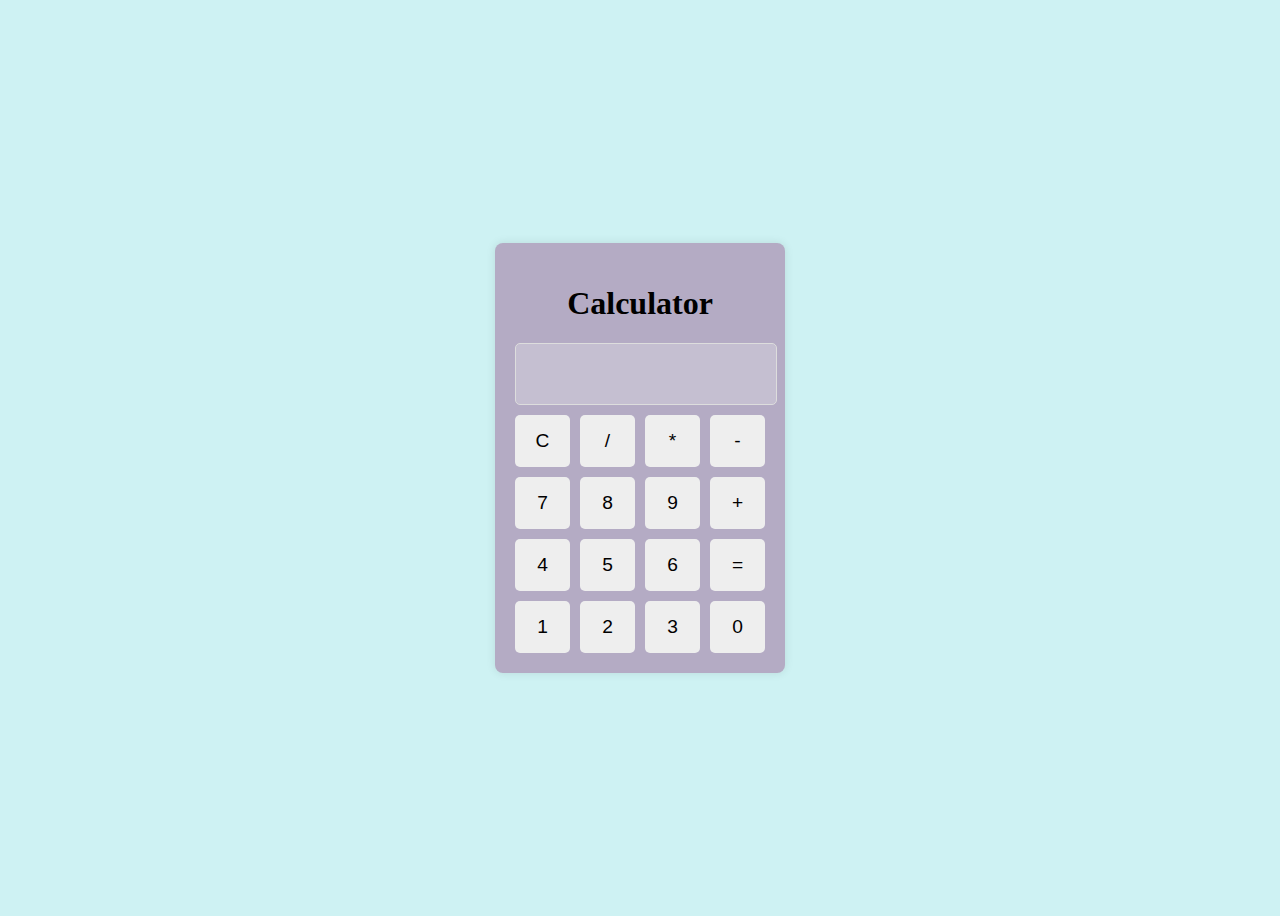
<file: Calculator Level 1 - Task 3/index.html>
<!DOCTYPE html>
<html lang="en">
<head>
    <meta charset="UTF-8">
    <meta name="viewport" content="width=device-width, initial-scale=1.0">
    <title>Basic Calculator</title>
    <style>
        body {
            display: flex;
            justify-content: center;
            align-items: center;
            height: 100vh;
            background-color: #08bfc233;
        }
        .calculator {
            width: 250px;
            padding: 20px;
            background: rgba(122, 12, 91, 0.31);
            box-shadow: 0px 0px 10px rgba(0, 0, 0, 0.1);
            border-radius: 8px;
            text-align: center;
        }
        #display {
            width: 100%;
            height: 50px;
            text-align: right;
            font-size: 1.5em;
            margin-bottom: 10px;
            padding: 5px;
            border: 1px solid #ddd;
            border-radius: 5px;
        }
        .buttons {
            display: grid;
            grid-template-columns: repeat(4, 1fr);
            gap: 10px;
        }
        button {
            padding: 15px;
            font-size: 1.2em;
            border: none;
            background: #eee;
            cursor: pointer;
            border-radius: 5px;
        }
        button:active {
            background: #ccc;
        }
    </style>
</head>
<body>
    <div class="calculator">
        <h1>Calculator</h1>
        <input type="text" id="display" disabled>
        <div class="buttons">
            <button onclick="clearDisplay()">C</button>
            <button onclick="appendValue('/')">/</button>
            <button onclick="appendValue('*')">*</button>
            <button onclick="appendValue('-')">-</button>
            <button onclick="appendValue('7')">7</button>
            <button onclick="appendValue('8')">8</button>
            <button onclick="appendValue('9')">9</button>
            <button onclick="appendValue('+')">+</button>
            <button onclick="appendValue('4')">4</button>
            <button onclick="appendValue('5')">5</button>
            <button onclick="appendValue('6')">6</button>
            <button onclick="calculateResult()">=</button>
            <button onclick="appendValue('1')">1</button>
            <button onclick="appendValue('2')">2</button>
            <button onclick="appendValue('3')">3</button>
            <button onclick="appendValue('0')">0</button>
        </div>
    </div>
    
    <script>
        function appendValue(value) {
            document.getElementById('display').value += value;
        }
        function clearDisplay() {
            document.getElementById('display').value = '';
        }
        function calculateResult() {
            try {
                document.getElementById('display').value = eval(document.getElementById('display').value);
            } catch (error) {
                document.getElementById('display').value = 'Error';
            }
        }
    </script>
</body>
</html>
</file>
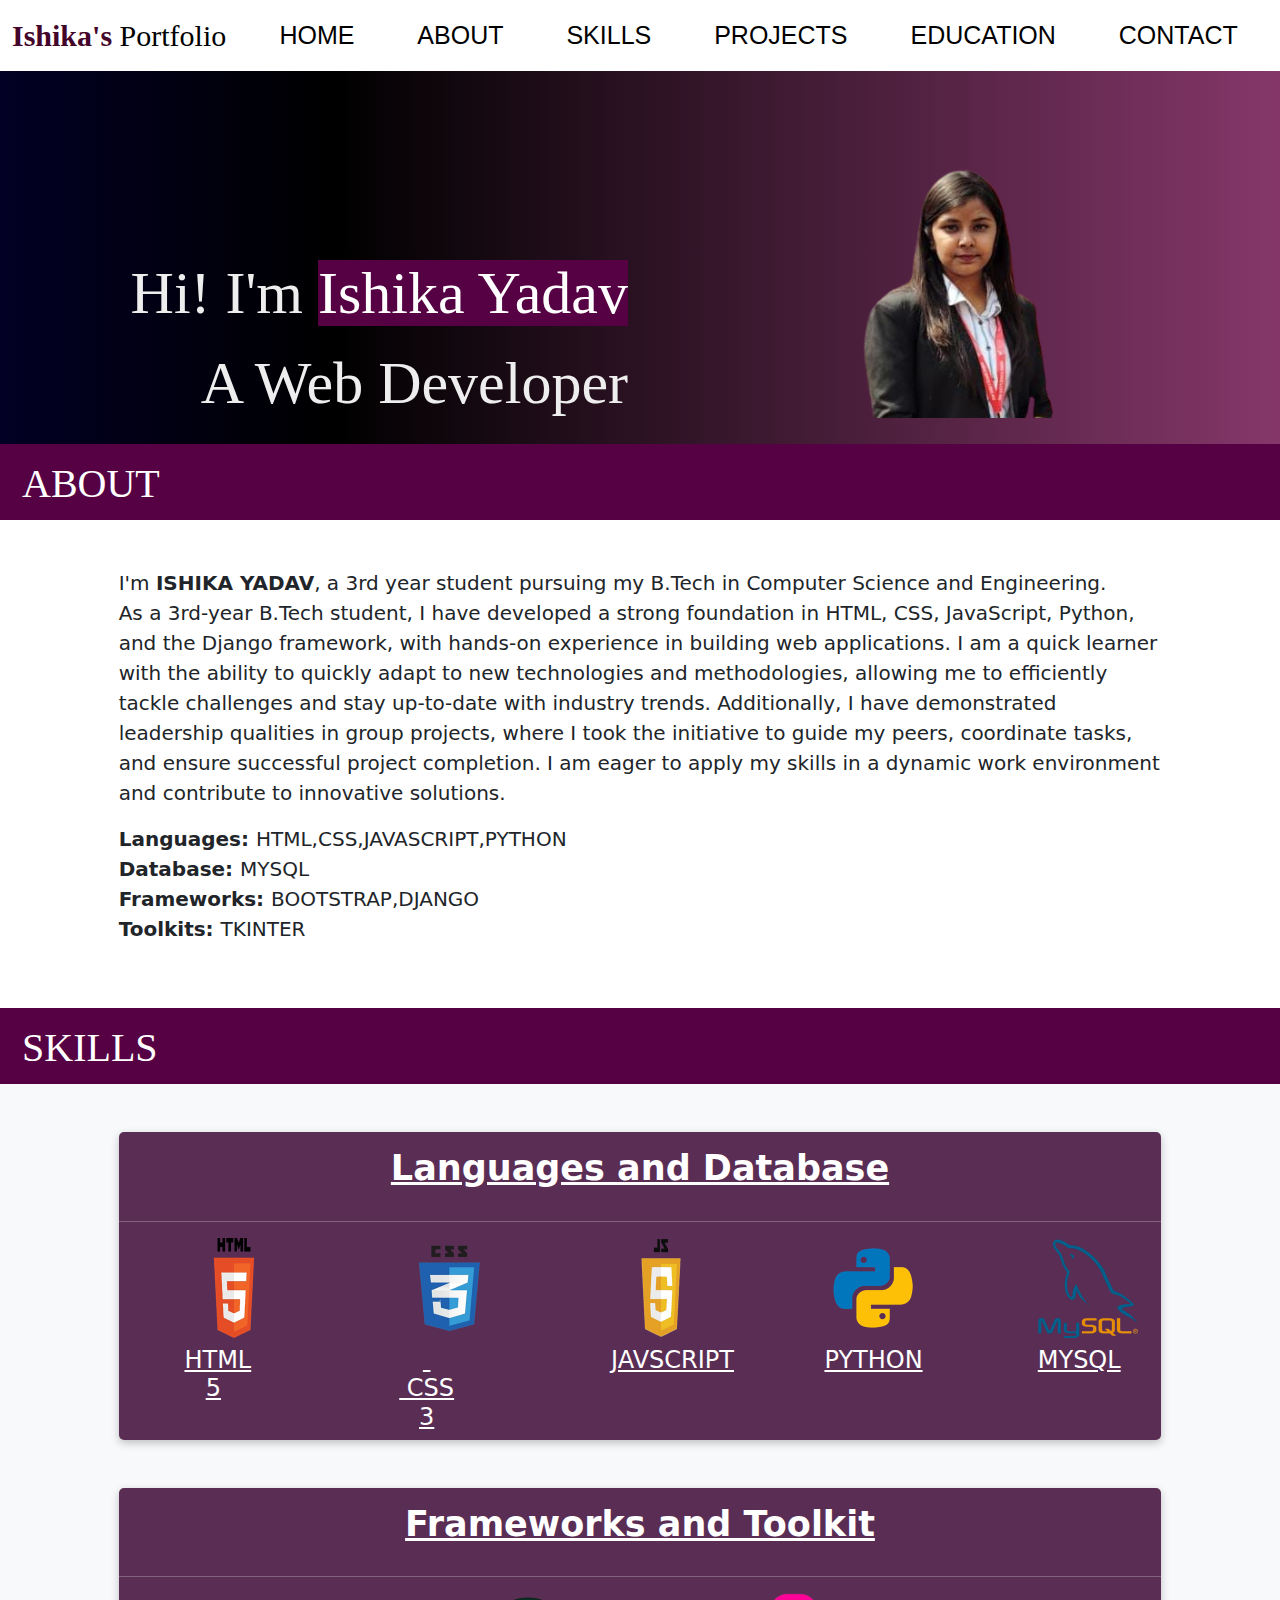
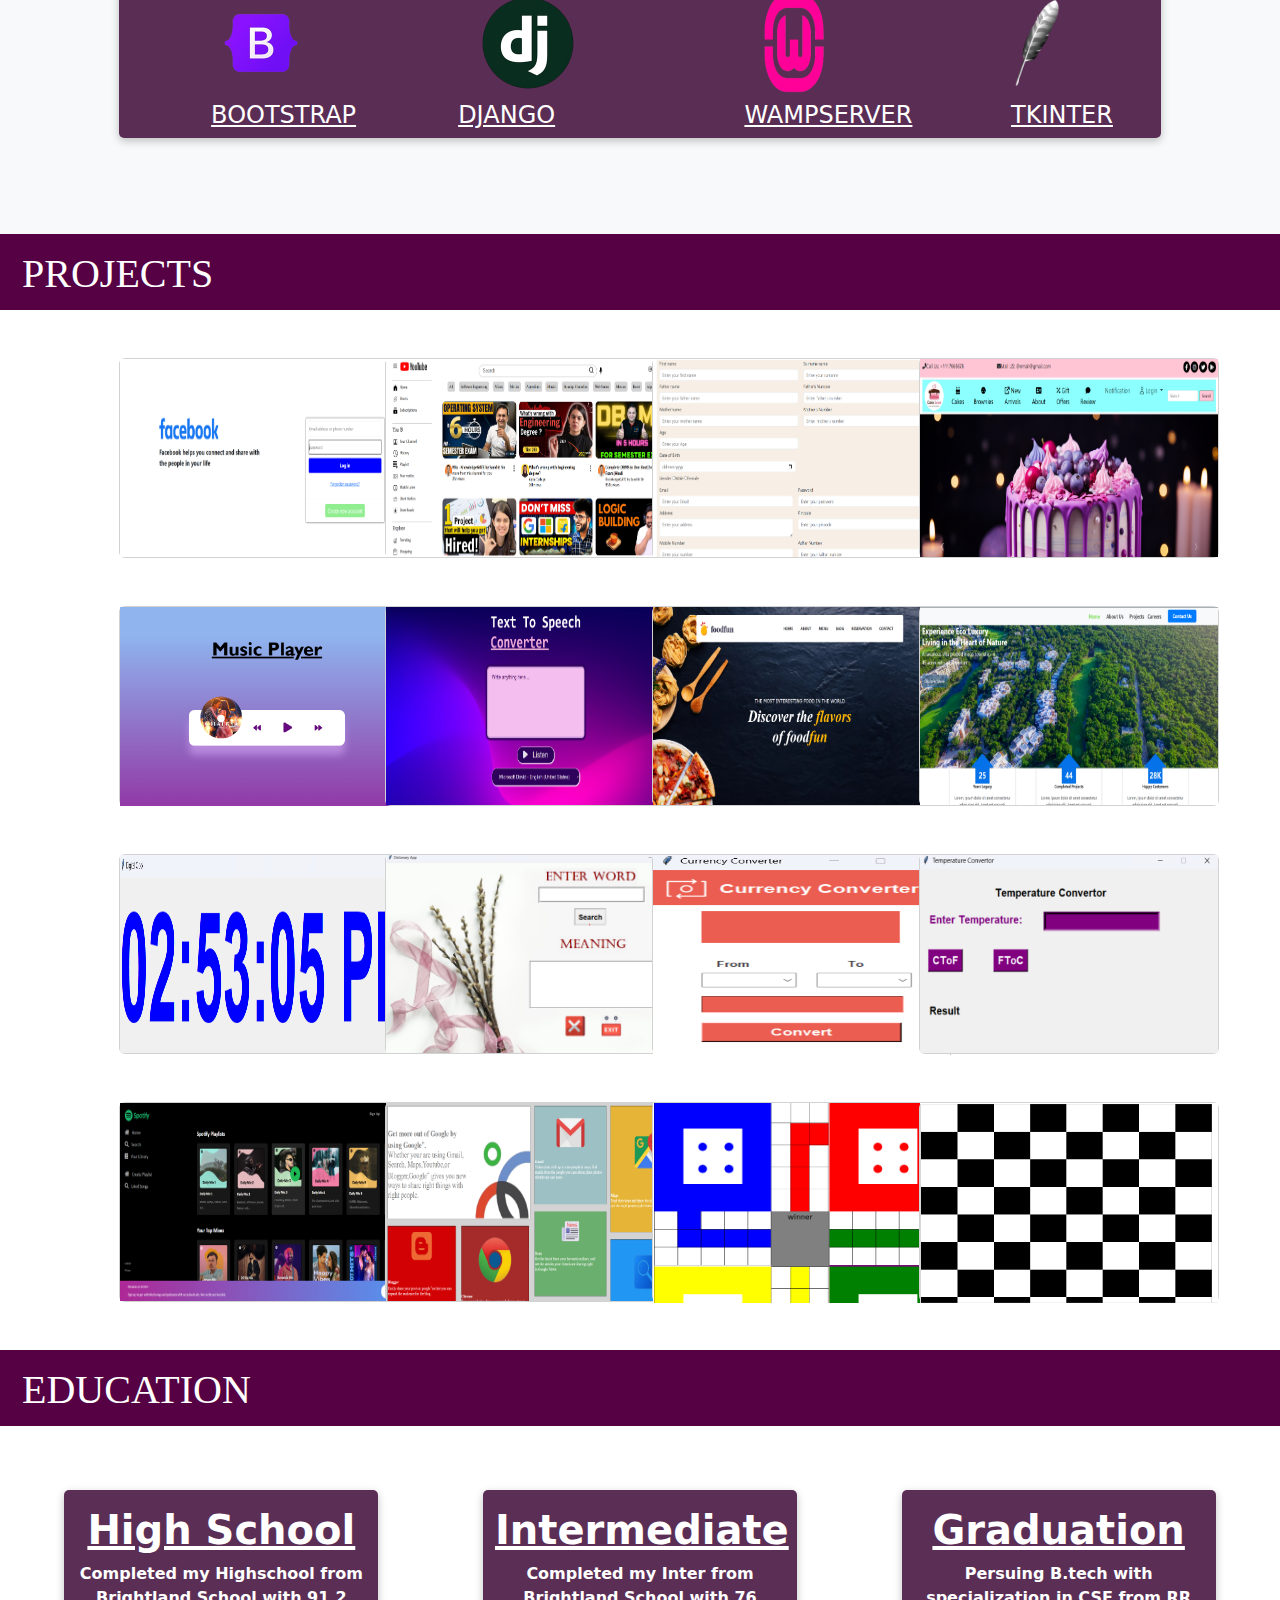
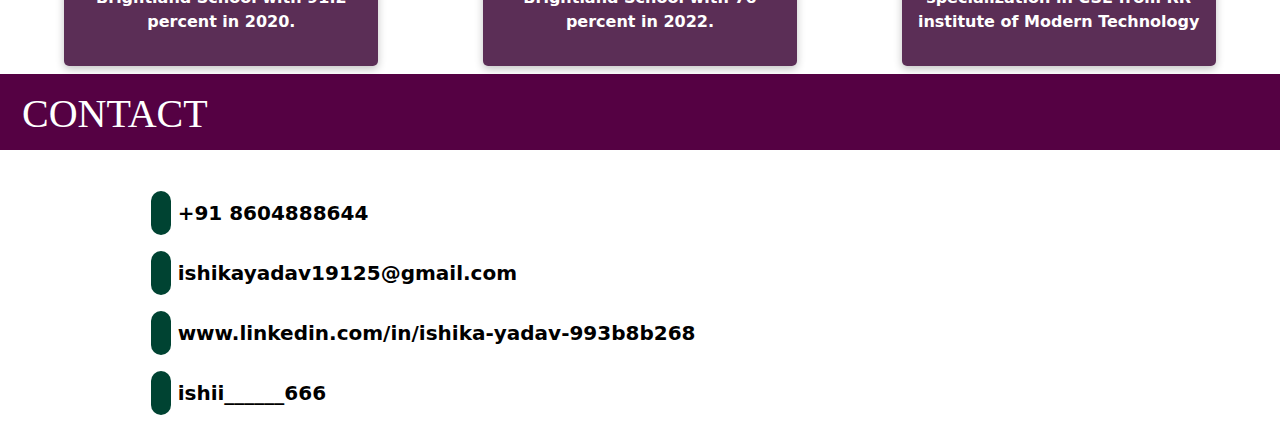
<file: Portfolio New Level 1 - Task 1/index.html>
<!DOCTYPE html>
<html lang="en">

<head>
    <meta charset="UTF-8">
    <meta name="viewport" content="width=device-width, initial-scale=1.0">
    <title>PORTFOLIO</title>
    <link rel="stylesheet" href="css/bootstrap.css">
    <link rel="stylesheet" href="https://cdnjs.cloudflare.com/ajax/libs/font-awesome/6.6.0/css/all.min.css"
        integrity="sha512-Kc323vGBEqzTmouAECnVceyQqyqdsSiqLQISBL29aUW4U/M7pSPA/gEUZQqv1cwx4OnYxTxve5UMg5GT6L4JJg=="
        crossorigin="anonymous" referrerpolicy="no-referrer" />
    <link rel="stylesheet" href="css/style.css">
    <script src="js/bootstrap.bundle.js"></script>
</head>

<body>
    <!----nav bar start-->
    <div class="container-fluid">
        <div class="row  navbg fixed-top" >
            <div class="col-md-12 logo  ">
                <nav class="navbar navbar-expand-lg d-none d-sm-block ">
                    <div class="container-fluid">
                        <a class="navbar-brand" href="#"><span style="color: #44052b; font-weight: bolder;">Ishika's </span> Portfolio</a>
                        <button class="navbar-toggler" type="button" data-bs-toggle="collapse"
                            data-bs-target="#navbarSupportedContent" aria-controls="navbarSupportedContent"
                            aria-expanded="false" aria-label="Toggle navigation">
                            <span class="navbar-toggler-icon"></span>
                        </button>
                        <div class="collapse navbar-collapse" id="navbarSupportedContent">
                            <ul class="navbar-nav mx-auto  mb-2 mb-lg-0">
                                <li class="nav-item">
                                    <a class="nav-link active" aria-current="page" href="#home"><i
                                            class="fa-solid fa-house" style="color:#44052b"></i>&nbsp;HOME</a>
                                </li>
                                <li class="nav-item">
                                    <a class="nav-link active" aria-current="page" href="#about"><i
                                            class="fa-solid fa-user" style="color:#44052b"></i>&nbsp;ABOUT</a>
                                </li>
                                <li class="nav-item">
                                    <a class="nav-link active" aria-current="page" href="#skills"><i
                                            class="fa-solid fa-chart-line" style="color:#44052b"></i>&nbsp;SKILLS</a>
                                </li>
                                <li class="nav-item">
                                    <a class="nav-link active" aria-current="page" href="#projects"><i
                                            class="fa-solid fa-bars-progress"
                                            style="color:#44052b"></i>&nbsp;PROJECTS</a>
                                </li>
                                <li class="nav-item">
                                    <a class="nav-link active" aria-current="page" href="#education"><i
                                            class="fa-solid fa-graduation-cap"
                                            style="color:#44052b"></i>&nbsp;EDUCATION</a>
                                </li>
                                <li class="nav-item">
                                    <a class="nav-link active" aria-current="page" href="#contact"><i
                                            class="fa-solid fa-envelope" style="color:#44052b"></i>&nbsp;CONTACT</a>
                                </li>
                            </ul>
                        </div>
                    </div>
                </nav>
            </div>
        </div>
        <!-----nav bar end-->



        <!---home start-->
        <div class="row outer" id="home">
            <div class="col-sm-6 mt-5">
                <div class="intro text-end">
                    <p style="font-family: Georgia Times New Roman, Times, serif; font-size: 60px; ">Hi! I'm <span
                            style="color:white; background:#550143;">Ishika Yadav</span>
                        <br />
                        A Web Developer
                    </p>
                </div>
            </div>
            <div class="col-sm-6 text-center mt-5">
                <div><img src="images/ishi.png" alt="" class="homeimg" height="300" width="300"></div>
            </div>
        </div>
        <!----home end-->

        <!----about section start-->
        <div class="row headings" id="about">
            <div class="col-sm-10 mt-3 mb-1">
                <h1>ABOUT</h1>
            </div>
        </div>
        <div class="row">
            <div class="col-sm-10 mx-auto mt-5 mb-5">
                <p style="text-align: left; font-size: 20px;">I'm <b>ISHIKA YADAV</b>, a 3rd year student pursuing my B.Tech in Computer Science and Engineering.
                    <br>
                    As a 3rd-year B.Tech student, I have developed a strong foundation in  HTML, CSS, JavaScript, Python, and the Django framework, with hands-on experience in building web applications. I am a quick learner with the ability to quickly adapt to new technologies and methodologies, allowing me to efficiently tackle challenges and stay up-to-date with industry trends. Additionally, I have demonstrated leadership qualities in group projects, where I took the initiative to guide my peers, coordinate tasks, and ensure successful project completion. I am eager to apply my skills in a dynamic work environment and contribute to innovative solutions.</p>

                <p style="font-size: 20px;"><span class="fw-bold">Languages: </span>HTML,CSS,JAVASCRIPT,PYTHON<br>
                    <span class="fw-bold">Database: </span>MYSQL<br>
                    <span class="fw-bold">Frameworks: </span>BOOTSTRAP,DJANGO<br>
                    <span class="fw-bold">Toolkits: </span>TKINTER

                </p>
                </p>
            </div>
        </div>

        <!---about section end-->


        <!---skill section started -->
        <div class="row headings" id="skills">
            <div class="col-sm-10 mt-3 mb-1">
                <h1>SKILLS</h1>
            </div>
        </div>
        <div class="row bg-body-tertiary">
            <div class="col-sm-10 mx-auto mt-5 mb-5">
                <div class="skills mb-5">
                    <p style="font-size:35px; padding:10px;"><b>Languages and Database</b></p>
                    <hr>
                    <div class="row mb-5 ">
                        <div class="col-sm-2 mx-auto">
                            <div>
                                <img src="images/html_logo-removebg-preview.png" alt="" height="100px;"
                                    class="w-30 mx-5">
                                <div>
                                    <h4 class="mx-5 mt-2">HTML 5</h4>
                                </div>
                            </div>
                        </div>
                        <div class="col-sm-2 mx-auto">
                            <div>
                                <img src="images/css3-removebg-preview.png" alt="" height="100px;" class="w-30 mx-5">
                                <div>
                                    <h4 class="mx-5 mt-2">&nbsp; &nbsp;CSS 3</h4>
                                </div>
                            </div>
                        </div>
                        <div class="col-sm-2 mx-auto">
                            <div>
                                <img src="images/js_logo-removebg-preview.png" alt="" height="100px;" class="w-30 mx-5">
                                <div>
                                    <h4 class="mx-5 mt-2 mt-2">JAVSCRIPT</h4>
                                </div>
                            </div>

                        </div>
                        <div class="col-sm-2 mx-auto">
                            <div>
                                <img src="images/python_logo-removebg-preview.png" alt="" height="100px;"
                                    class="w-30 mx-5">
                                <div>
                                    <h4 class="mx-5 mt-2">PYTHON</h4>
                                </div>
                            </div>
                        </div>
                        <div class="col-sm-2 mx-auto">
                            <div>
                                <img src="images/mysql_logo-removebg-preview.png" alt="" height="100px;"
                                    class="w-30 mx-5">
                                <div>
                                    <h4 class="mx-5 mt-2">MYSQL</h4>
                                </div>
                            </div>
                        </div>

                    </div>
                </div>


                <div class="skills mt-5 mb-5">
                    <p style="font-size:35px; padding:10px;"><b>Frameworks and Toolkit</b></p>
                    <hr>
                    <div class="row mb-5">
                        <div class="col-sm-2 mx-auto">
                            <div>
                                <img src="images/bootstrap_logo-removebg-preview.png" alt="" height="100px;"
                                    class="w-30 mx-5">
                                <div>
                                    <h4 class="mx-5 mt-2">BOOTSTRAP</h4>
                                </div>
                            </div>
                        </div>
                        <div class="col-sm-2 mx-auto">
                            <div>
                                <img src="images/django_logo-removebg-preview.png" alt="" height="100px;"
                                    class="w-30 mx-5">
                                <div>
                                    <h4 class="mx-5 mt-2 mx-auto">DJANGO</h4>
                                </div>
                            </div>
                        </div>
                        <div class="col-sm-2 mx-auto">
                            <div>
                                <img src="images/wampserver_logo-removebg-preview.png" alt="" height="100px;"
                                    class="w-30 mx-5">
                                <div>
                                    <h4 class="mx-5 mt-2 mt-2">WAMPSERVER</h4>
                                </div>
                            </div>

                        </div>
                        <div class="col-sm-2 mx-auto">
                            <div>
                                <img src="images/tkinter-removebg-preview.png" alt="" height="100px;" class="w-30 mx-5">
                                <div>
                                    <h4 class="mx-5 mt-2">TKINTER</h4>
                                </div>
                            </div>
                        </div>
                    </div>
                </div>

            </div>
        </div>

        <!--skill section ended-->

        <!--projects started-->
        <div class="row headings " id="projects">
            <div class="col-sm-10 mt-3 mb-1">
                <h1>PROJECTS</h1>
            </div>
        </div>

        <div class="row mt-5">
            <div class="col-sm-10 mx-auto">
                <div class="row">
                    <div class="col-sm-3">
                        <div class="card" style="width:300px; height:200px;">
                            <img src="images/facebook.png" class="project-img" alt="...">
                            <div class="overlay">
                                <h5 class="card-title">FACEBOOK CLONE</h5>
                                <p class="card-text">It is a clone of facebook, where you can login into your account.
                                    AND in case if you dont have account you can create your account also.
                                </p>

                            </div>
                        </div>
                    </div>
                    <div class="col-sm-3">
                        <div class="card" style="width:300px; height:200px;">
                            <img src="images/youtube.png" class="project-img" alt="...">
                            <div class="overlay">
                                <h5 class="card-title">YOUTUBE</h5>
                                <p class="card-text">Desining of youtube page by using html5 and css3
                                </p>

                            </div>
                        </div>

                    </div>
                    <div class="col-sm-3">
                        <div class="card" style="width:300px; height:200px;">
                            <img src="images/registration form.png" class="project-img" alt="...">
                            <div class="overlay">
                                <h5 class="card-title">Validation Registration Form</h5>
                                <p class="card-text">It is a registrationform where you can fill out your details .
                                    This form also indicates that field whichever is left blank.
                                    It is designed by using Html5,Css3,Javascript and by bootstrap.
                                </p>

                            </div>
                        </div>
                    </div>
                    <div class="col-sm-3">
                        <div class="card" style="width:300px; height:200px;">
                            <img src="images/pastryshop.png" class="project-img" alt="...">
                            <div class="overlay">
                                <h5 class="card-title">BAKERY SHOP WEBSITE</h5>
                                <p class="card-text">It is an ecommerce website of bakery shop, where you buy
                                    cookies,brownies,etc.
                                </p>

                            </div>
                        </div>
                    </div>
                </div>
            </div>
        </div>





        <div class="row mt-5">
            <div class="col-sm-10 mx-auto">
                <div class="row">
                    <div class="col-sm-3">
                        <div class="card" style="width:300px; height:200px;">
                            <img src="images/musix.png" class="project-img" alt="...">
                            <div class="overlay">
                                <h5 class="card-title">Music Player</h5>
                                <p class="card-text">It is a Music player where you can listen favourite songs.
                                </p>

                            </div>
                        </div>
                    </div>
                    <div class="col-sm-3">
                        <div class="card" style="width:300px; height:200px;">
                            <img src="images/texttovoice.png" class="project-img" alt="...">
                            <div class="overlay">
                                <h5 class="card-title">TEXT-TO-VOICE CONVERTER</h5>
                                <p class="card-text">It is an application which translates your written text into
                                    voicenote.
                                </p>

                            </div>
                        </div>

                    </div>
                    <div class="col-sm-3">
                        <div class="card" style="width:300px; height:200px;">
                            <img src="images/restaurant ss.png" class="project-img" alt="...">
                            <div class="overlay">
                                <h5 class="card-title">RESTAURANT WEBSITE</h5>
                                <p class="card-text">It is also an e-commerce restaurant website where you can resevere
                                    your tables and vist and enjoy your day.
                                </p>

                            </div>
                        </div>
                    </div>
                    <div class="col-sm-3">
                        <div class="card" style="width:300px; height:200px;">
                            <img src="images/website2.png" class="project-img" alt="...">
                            <div class="overlay">
                                <h5 class="card-title">WEBSITE</h5>
                                <p class="card-text">It is a website that i have made for my  project.
                                </p>

                            </div>
                        </div>
                    </div>
                </div>
            </div>
        </div>

        <div class="row mt-5">
            <div class="col-sm-10 mx-auto">
                <div class="row">
                    <div class="col-sm-3">
                        <div class="card" style="width:300px; height:200px;">
                            <img src="images/clock ss.png" class="project-img" alt="...">
                            <div class="overlay">
                                <h5 class="card-title">DIGITAL CLOCK</h5>
                                <p class="card-text">Digital clock using Tkinter
                                </p>

                            </div>
                        </div>
                    </div>
                    <div class="col-sm-3">
                        <div class="card" style="width:300px; height:200px;">
                            <img src="images/dictapp ss.png" class="project-img" alt="...">
                            <div class="overlay">
                                <h5 class="card-title">GOOGLE DICTIONARY APP</h5>
                                <p class="card-text">Google Dictionary App using Tkinter where you can search meanings
                                    of words.

                            </div>
                        </div>

                    </div>
                    <div class="col-sm-3">
                        <div class="card" style="width:300px; height:200px;">
                            <img src="images/currencyconv ss.png" class="project-img" alt="...">
                            <div class="overlay">
                                <h5 class="card-title">CURRENCY CONVERTER APP</h5>
                                <p class="card-text">Currency Converter App made bu using tkinter.
                                </p>

                            </div>
                        </div>
                    </div>
                    <div class="col-sm-3">
                        <div class="card" style="width:300px; height:200px;">
                            <img src="images/tempconv ss.png" class="project-img" alt="...">
                            <div class="overlay">
                                <h5 class="card-title">TEMPERATURE CONVERTER APP</h5>
                                <p class="card-text">It is a website of a college.
                                </p>

                            </div>
                        </div>
                    </div>
                </div>
            </div>
        </div>



        <div class="row mt-5 mb-5">
            <div class="col-sm-10 mx-auto">
                <div class="row">
                    <div class="col-sm-3">
                        <div class="card" style="width:300px; height:200px;">
                            <img src="images/spotify.png" class="project-img" alt="...">
                            <div class="overlay">
                                <h5 class="card-title">SPOTIFY </h5>
                                <p class="card-text">Desigining of spotify page.
                                </p>

                            </div>
                        </div>
                    </div>
                    <div class="col-sm-3">
                        <div class="card" style="width:300px; height:200px;">
                            <img src="images/gallery ss.png" class="project-img" alt="...">
                            <div class="overlay">
                                <h5 class="card-title">GOOGLE GALLERY TEMPLATE</h5>
                                <p class="card-text">Desinging of google gallery template.
                            </div>
                        </div>

                    </div>
                    <div class="col-sm-3">
                        <div class="card" style="width:300px; height:200px;">
                            <img src="images/ludo.png" class="project-img" alt="...">
                            <div class="overlay">
                                <h5 class="card-title">LUDO GAME</h5>
                                <p class="card-text">Desinging of ludo game.
                                </p>

                            </div>
                        </div>
                    </div>
                    <div class="col-sm-3">
                        <div class="card" style="width:300px; height:200px;">
                            <img src="images/chess.png" class="project-img" alt="...">
                            <div class="overlay">
                                <h5 class="card-title">CHESS BOARD</h5>
                                <p class="card-text">Designing of Chessboard.
                                </p>

                            </div>
                        </div>
                    </div>
                </div>
            </div>
        </div>

        <!--projects ended-->

        <!----education started-->

        <div class="row headings " id="education">
            <div class="col-sm-10 mt-3 mb-1">
                <h1>EDUCATION</h1>
            </div>
        </div>


        <div class="row mt-5 educationcontent mx-auto">
            <div class="col-sm-3 text-center py-3  mx-auto mt-3 mb-2 highschool ">
                <h1 style="color:white; font-weight: bolder; text-decoration: underline;"> High School</h1>
                <p id="highschoolcontent" class="fw-semibold">Completed my Highschool from Brightland School
                    with 91.2 percent in 2020.
                </p>
            </div>
            <div class="col-sm-3 text-center mx-auto py-3 mt-3 mb-2 interschool">
                <h1 style="color:white; font-weight: bolder; text-decoration: underline;">Intermediate</h1>
                <p id="interchoolcontent" class="fw-semibold">Completed my Inter from Brightland School
                    with 76 percent in 2022.
                </p>
            </div>
            <div class="col-sm-3 text-center mx-auto py-3 mt-3 mb-2 graduation">
                <h1 style="color:white; font-weight: bolder; text-decoration: underline;">Graduation</h1>
                <p id="graduationcontent" class="fw-semibold">Persuing B.tech with specialization in CSE from RR institute of Modern Technology

                </p>
            </div>
        </div>

        <!--education ended-->

       <!--contacts started-->
       <div class="row headings " id="contact">
        <div class="col-sm-10 mt-3 mb-1">
            <h1>CONTACT</h1>
        </div>
    </div>
       <div class="row mt-5">
        <div class="col-sm-10 mx-auto">
            <ul class="contact-details fw-semibold">
                <li><i class="fa-solid fa-phone icons"></i>&nbsp;<a href="tel:+91 9125622260">+91 8604888644</a></li><br>
                <li><i class="fa-solid fa-envelope icons"></i>&nbsp;<a href="mailto:ishikayadav19125@gmail.com">ishikayadav19125@gmail.com</a></li><br>
                <li><i class="fa-brands fa-linkedin icons"></i>&nbsp;<a href="https://www.linkedin.com/in/ishika-yadav-993b8b268?utm_source=share&utm_campaign=share_via&utm_content=profile&utm_medium=android_app">www.linkedin.com/in/ishika-yadav-993b8b268</a></li><br>
                <li><i class="fa-brands fa-instagram icons"></i>&nbsp;<a href="https://www.instagram.com/ishii______666/profilecard/?igsh=MTFiY21yanVmbWlpbw==">ishii______666</a></li>
                

            </ul>
        </div>
       </div>
       <!--contacts ended-->


    </div>
</body>

</html>
</file>
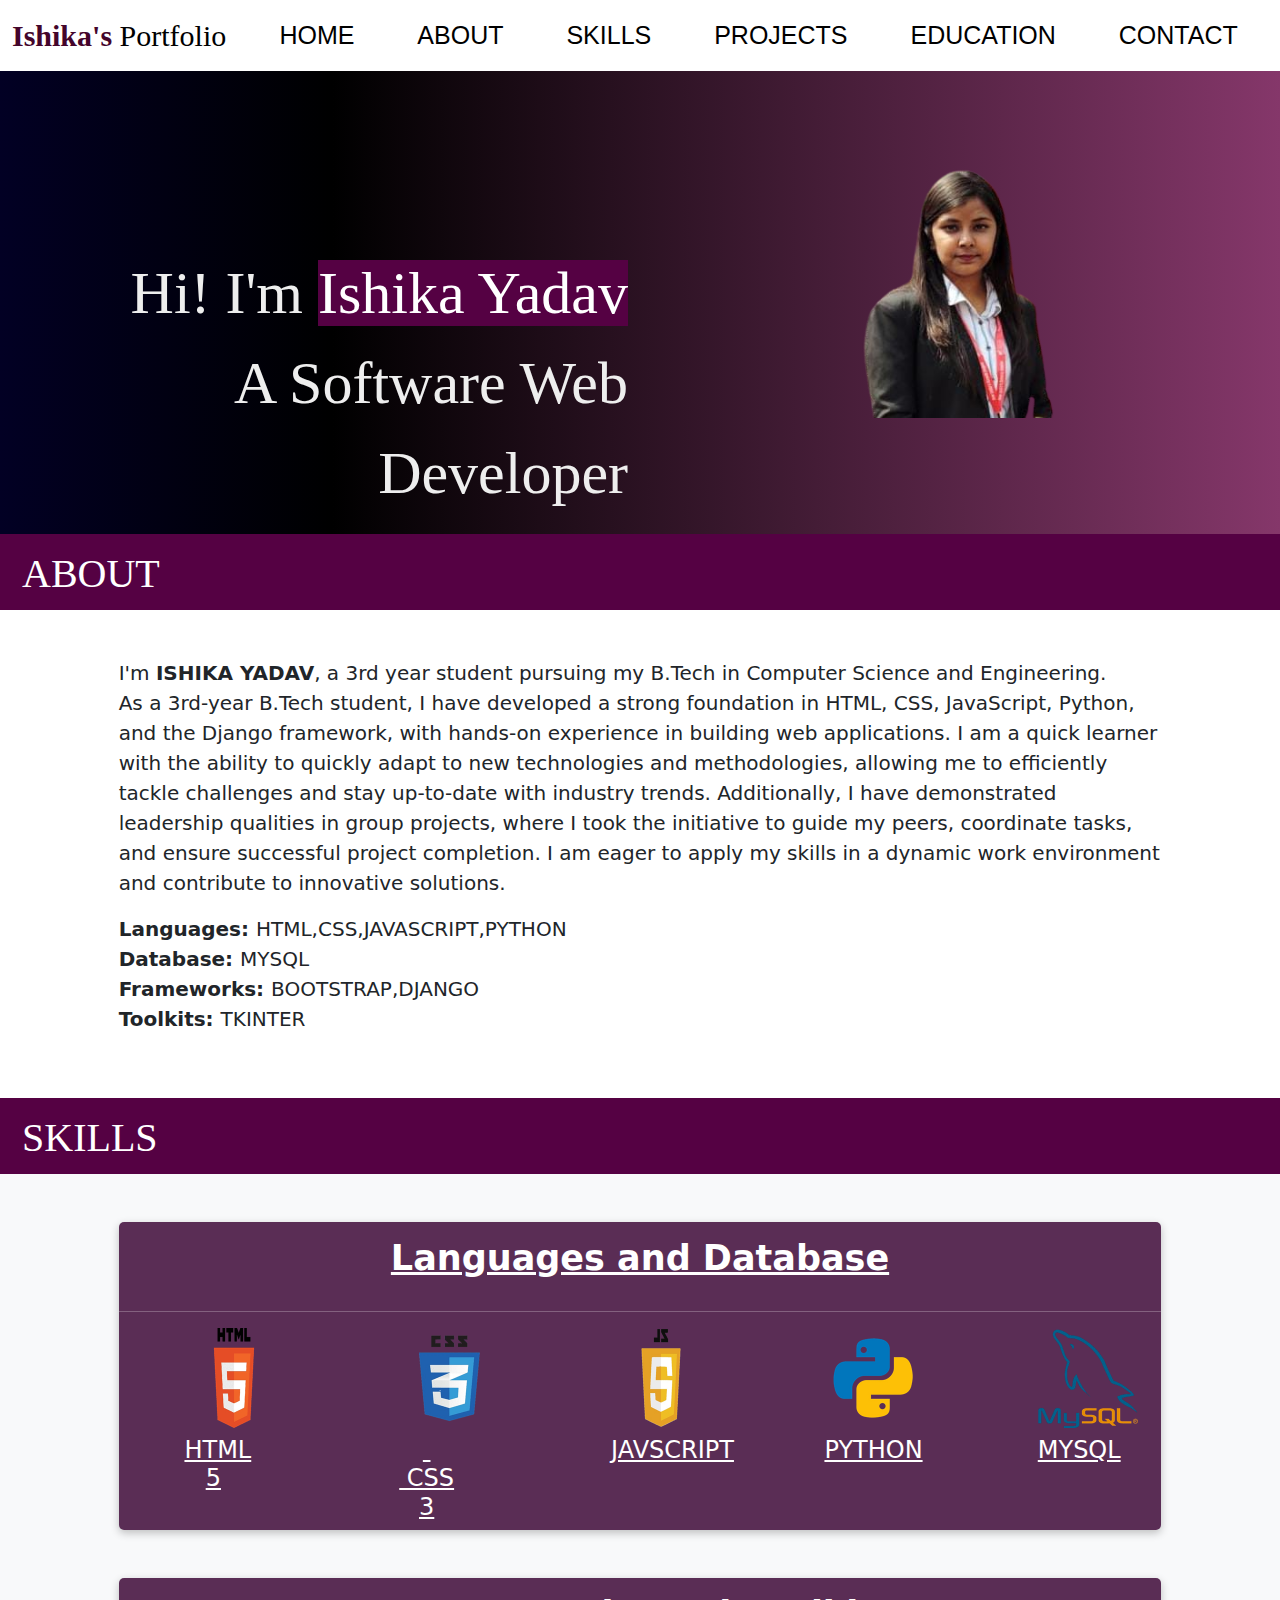
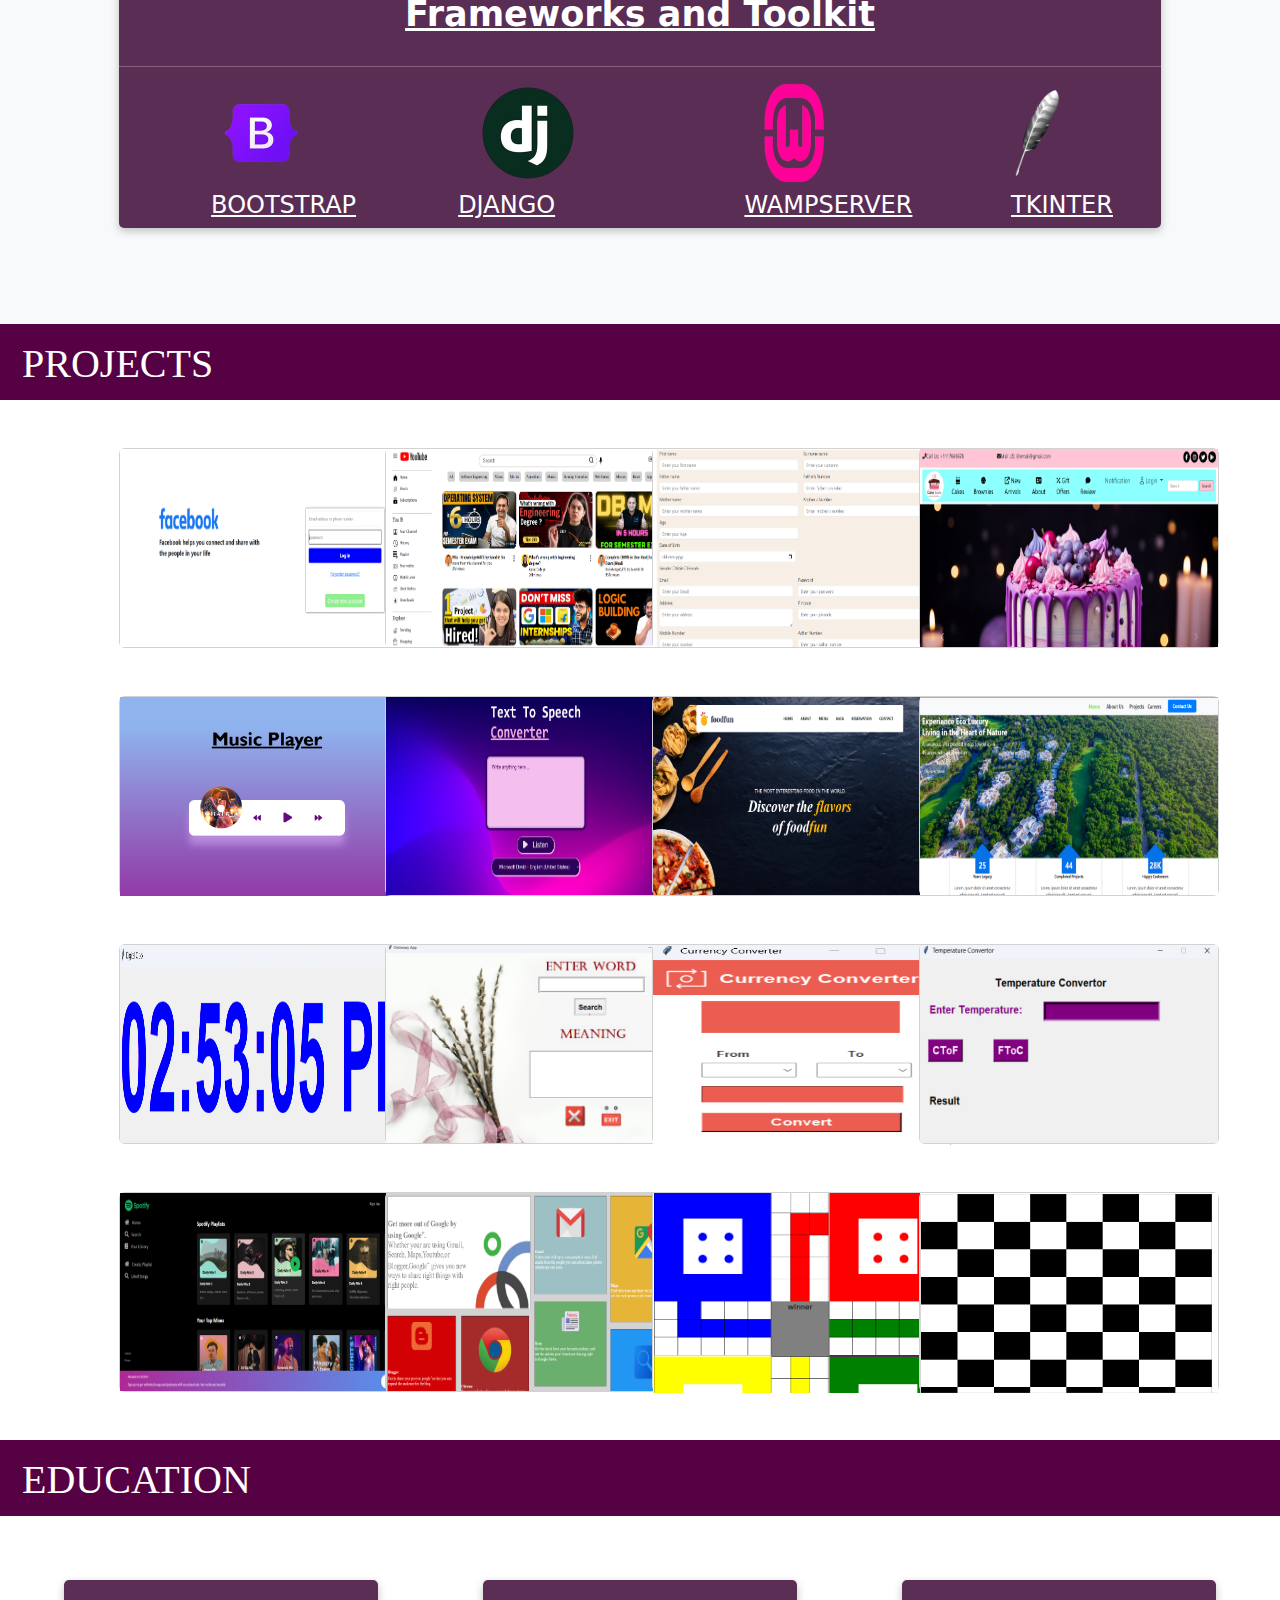
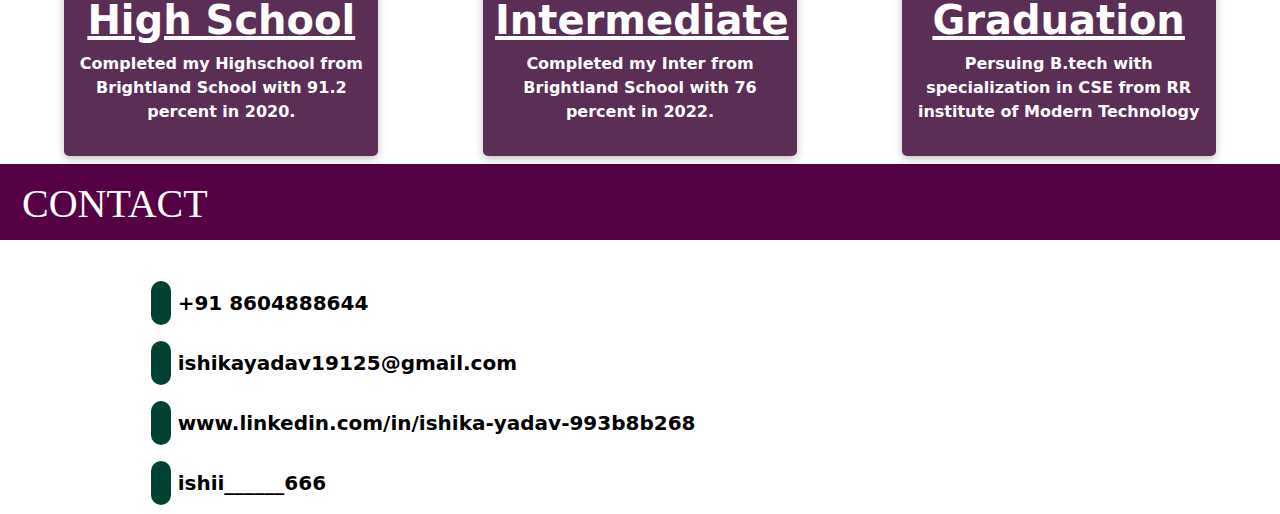
<file: portfolio new/index.html>
<!DOCTYPE html>
<html lang="en">

<head>
    <meta charset="UTF-8">
    <meta name="viewport" content="width=device-width, initial-scale=1.0">
    <title>PORTFOLIO</title>
    <link rel="stylesheet" href="css/bootstrap.css">
    <link rel="stylesheet" href="https://cdnjs.cloudflare.com/ajax/libs/font-awesome/6.6.0/css/all.min.css"
        integrity="sha512-Kc323vGBEqzTmouAECnVceyQqyqdsSiqLQISBL29aUW4U/M7pSPA/gEUZQqv1cwx4OnYxTxve5UMg5GT6L4JJg=="
        crossorigin="anonymous" referrerpolicy="no-referrer" />
    <link rel="stylesheet" href="css/style.css">
    <script src="js/bootstrap.bundle.js"></script>
</head>

<body>
    <!----nav bar start-->
    <div class="container-fluid">
        <div class="row  navbg fixed-top" >
            <div class="col-md-12 logo  ">
                <nav class="navbar navbar-expand-lg d-none d-sm-block ">
                    <div class="container-fluid">
                        <a class="navbar-brand" href="#"><span style="color: #44052b; font-weight: bolder;">Ishika's </span> Portfolio</a>
                        <button class="navbar-toggler" type="button" data-bs-toggle="collapse"
                            data-bs-target="#navbarSupportedContent" aria-controls="navbarSupportedContent"
                            aria-expanded="false" aria-label="Toggle navigation">
                            <span class="navbar-toggler-icon"></span>
                        </button>
                        <div class="collapse navbar-collapse" id="navbarSupportedContent">
                            <ul class="navbar-nav mx-auto  mb-2 mb-lg-0">
                                <li class="nav-item">
                                    <a class="nav-link active" aria-current="page" href="#home"><i
                                            class="fa-solid fa-house" style="color:#44052b"></i>&nbsp;HOME</a>
                                </li>
                                <li class="nav-item">
                                    <a class="nav-link active" aria-current="page" href="#about"><i
                                            class="fa-solid fa-user" style="color:#44052b"></i>&nbsp;ABOUT</a>
                                </li>
                                <li class="nav-item">
                                    <a class="nav-link active" aria-current="page" href="#skills"><i
                                            class="fa-solid fa-chart-line" style="color:#44052b"></i>&nbsp;SKILLS</a>
                                </li>
                                <li class="nav-item">
                                    <a class="nav-link active" aria-current="page" href="#projects"><i
                                            class="fa-solid fa-bars-progress"
                                            style="color:#44052b"></i>&nbsp;PROJECTS</a>
                                </li>
                                <li class="nav-item">
                                    <a class="nav-link active" aria-current="page" href="#education"><i
                                            class="fa-solid fa-graduation-cap"
                                            style="color:#44052b"></i>&nbsp;EDUCATION</a>
                                </li>
                                <li class="nav-item">
                                    <a class="nav-link active" aria-current="page" href="#contact"><i
                                            class="fa-solid fa-envelope" style="color:#44052b"></i>&nbsp;CONTACT</a>
                                </li>
                            </ul>
                        </div>
                    </div>
                </nav>
            </div>
        </div>
        <!-----nav bar end-->



        <!---home start-->
        <div class="row outer" id="home">
            <div class="col-sm-6 mt-5">
                <div class="intro text-end">
                    <p style="font-family: Georgia Times New Roman, Times, serif; font-size: 60px; ">Hi! I'm <span
                            style="color:white; background:#550143;">Ishika Yadav</span>
                        <br />
                        A Software Web Developer
                    </p>
                </div>
            </div>
            <div class="col-sm-6 text-center mt-5">
                <div><img src="images/ishi.png" alt="" class="homeimg" height="300" width="300"></div>
            </div>
        </div>
        <!----home end-->

        <!----about section start-->
        <div class="row headings" id="about">
            <div class="col-sm-10 mt-3 mb-1">
                <h1>ABOUT</h1>
            </div>
        </div>
        <div class="row">
            <div class="col-sm-10 mx-auto mt-5 mb-5">
                <p style="text-align: left; font-size: 20px;">I'm <b>ISHIKA YADAV</b>, a 3rd year student pursuing my B.Tech in Computer Science and Engineering.
                    <br>
                    As a 3rd-year B.Tech student, I have developed a strong foundation in  HTML, CSS, JavaScript, Python, and the Django framework, with hands-on experience in building web applications. I am a quick learner with the ability to quickly adapt to new technologies and methodologies, allowing me to efficiently tackle challenges and stay up-to-date with industry trends. Additionally, I have demonstrated leadership qualities in group projects, where I took the initiative to guide my peers, coordinate tasks, and ensure successful project completion. I am eager to apply my skills in a dynamic work environment and contribute to innovative solutions.</p>

                <p style="font-size: 20px;"><span class="fw-bold">Languages: </span>HTML,CSS,JAVASCRIPT,PYTHON<br>
                    <span class="fw-bold">Database: </span>MYSQL<br>
                    <span class="fw-bold">Frameworks: </span>BOOTSTRAP,DJANGO<br>
                    <span class="fw-bold">Toolkits: </span>TKINTER

                </p>
                </p>
            </div>
        </div>

        <!---about section end-->


        <!---skill section started -->
        <div class="row headings" id="skills">
            <div class="col-sm-10 mt-3 mb-1">
                <h1>SKILLS</h1>
            </div>
        </div>
        <div class="row bg-body-tertiary">
            <div class="col-sm-10 mx-auto mt-5 mb-5">
                <div class="skills mb-5">
                    <p style="font-size:35px; padding:10px;"><b>Languages and Database</b></p>
                    <hr>
                    <div class="row mb-5 ">
                        <div class="col-sm-2 mx-auto">
                            <div>
                                <img src="images/html_logo-removebg-preview.png" alt="" height="100px;"
                                    class="w-30 mx-5">
                                <div>
                                    <h4 class="mx-5 mt-2">HTML 5</h4>
                                </div>
                            </div>
                        </div>
                        <div class="col-sm-2 mx-auto">
                            <div>
                                <img src="images/css3-removebg-preview.png" alt="" height="100px;" class="w-30 mx-5">
                                <div>
                                    <h4 class="mx-5 mt-2">&nbsp; &nbsp;CSS 3</h4>
                                </div>
                            </div>
                        </div>
                        <div class="col-sm-2 mx-auto">
                            <div>
                                <img src="images/js_logo-removebg-preview.png" alt="" height="100px;" class="w-30 mx-5">
                                <div>
                                    <h4 class="mx-5 mt-2 mt-2">JAVSCRIPT</h4>
                                </div>
                            </div>

                        </div>
                        <div class="col-sm-2 mx-auto">
                            <div>
                                <img src="images/python_logo-removebg-preview.png" alt="" height="100px;"
                                    class="w-30 mx-5">
                                <div>
                                    <h4 class="mx-5 mt-2">PYTHON</h4>
                                </div>
                            </div>
                        </div>
                        <div class="col-sm-2 mx-auto">
                            <div>
                                <img src="images/mysql_logo-removebg-preview.png" alt="" height="100px;"
                                    class="w-30 mx-5">
                                <div>
                                    <h4 class="mx-5 mt-2">MYSQL</h4>
                                </div>
                            </div>
                        </div>

                    </div>
                </div>


                <div class="skills mt-5 mb-5">
                    <p style="font-size:35px; padding:10px;"><b>Frameworks and Toolkit</b></p>
                    <hr>
                    <div class="row mb-5">
                        <div class="col-sm-2 mx-auto">
                            <div>
                                <img src="images/bootstrap_logo-removebg-preview.png" alt="" height="100px;"
                                    class="w-30 mx-5">
                                <div>
                                    <h4 class="mx-5 mt-2">BOOTSTRAP</h4>
                                </div>
                            </div>
                        </div>
                        <div class="col-sm-2 mx-auto">
                            <div>
                                <img src="images/django_logo-removebg-preview.png" alt="" height="100px;"
                                    class="w-30 mx-5">
                                <div>
                                    <h4 class="mx-5 mt-2 mx-auto">DJANGO</h4>
                                </div>
                            </div>
                        </div>
                        <div class="col-sm-2 mx-auto">
                            <div>
                                <img src="images/wampserver_logo-removebg-preview.png" alt="" height="100px;"
                                    class="w-30 mx-5">
                                <div>
                                    <h4 class="mx-5 mt-2 mt-2">WAMPSERVER</h4>
                                </div>
                            </div>

                        </div>
                        <div class="col-sm-2 mx-auto">
                            <div>
                                <img src="images/tkinter-removebg-preview.png" alt="" height="100px;" class="w-30 mx-5">
                                <div>
                                    <h4 class="mx-5 mt-2">TKINTER</h4>
                                </div>
                            </div>
                        </div>
                    </div>
                </div>

            </div>
        </div>

        <!--skill section ended-->

        <!--projects started-->
        <div class="row headings " id="projects">
            <div class="col-sm-10 mt-3 mb-1">
                <h1>PROJECTS</h1>
            </div>
        </div>

        <div class="row mt-5">
            <div class="col-sm-10 mx-auto">
                <div class="row">
                    <div class="col-sm-3">
                        <div class="card" style="width:300px; height:200px;">
                            <img src="images/facebook.png" class="project-img" alt="...">
                            <div class="overlay">
                                <h5 class="card-title">FACEBOOK CLONE</h5>
                                <p class="card-text">It is a clone of facebook, where you can login into your account.
                                    AND in case if you dont have account you can create your account also.
                                </p>

                            </div>
                        </div>
                    </div>
                    <div class="col-sm-3">
                        <div class="card" style="width:300px; height:200px;">
                            <img src="images/youtube.png" class="project-img" alt="...">
                            <div class="overlay">
                                <h5 class="card-title">YOUTUBE</h5>
                                <p class="card-text">Desining of youtube page by using html5 and css3
                                </p>

                            </div>
                        </div>

                    </div>
                    <div class="col-sm-3">
                        <div class="card" style="width:300px; height:200px;">
                            <img src="images/registration form.png" class="project-img" alt="...">
                            <div class="overlay">
                                <h5 class="card-title">Validation Registration Form</h5>
                                <p class="card-text">It is a registrationform where you can fill out your details .
                                    This form also indicates that field whichever is left blank.
                                    It is designed by using Html5,Css3,Javascript and by bootstrap.
                                </p>

                            </div>
                        </div>
                    </div>
                    <div class="col-sm-3">
                        <div class="card" style="width:300px; height:200px;">
                            <img src="images/pastryshop.png" class="project-img" alt="...">
                            <div class="overlay">
                                <h5 class="card-title">BAKERY SHOP WEBSITE</h5>
                                <p class="card-text">It is an ecommerce website of bakery shop, where you buy
                                    cookies,brownies,etc.
                                </p>

                            </div>
                        </div>
                    </div>
                </div>
            </div>
        </div>





        <div class="row mt-5">
            <div class="col-sm-10 mx-auto">
                <div class="row">
                    <div class="col-sm-3">
                        <div class="card" style="width:300px; height:200px;">
                            <img src="images/musix.png" class="project-img" alt="...">
                            <div class="overlay">
                                <h5 class="card-title">Music Player</h5>
                                <p class="card-text">It is a Music player where you can listen favourite songs.
                                </p>

                            </div>
                        </div>
                    </div>
                    <div class="col-sm-3">
                        <div class="card" style="width:300px; height:200px;">
                            <img src="images/texttovoice.png" class="project-img" alt="...">
                            <div class="overlay">
                                <h5 class="card-title">TEXT-TO-VOICE CONVERTER</h5>
                                <p class="card-text">It is an application which translates your written text into
                                    voicenote.
                                </p>

                            </div>
                        </div>

                    </div>
                    <div class="col-sm-3">
                        <div class="card" style="width:300px; height:200px;">
                            <img src="images/restaurant ss.png" class="project-img" alt="...">
                            <div class="overlay">
                                <h5 class="card-title">RESTAURANT WEBSITE</h5>
                                <p class="card-text">It is also an e-commerce restaurant website where you can resevere
                                    your tables and vist and enjoy your day.
                                </p>

                            </div>
                        </div>
                    </div>
                    <div class="col-sm-3">
                        <div class="card" style="width:300px; height:200px;">
                            <img src="images/website2.png" class="project-img" alt="...">
                            <div class="overlay">
                                <h5 class="card-title">WEBSITE</h5>
                                <p class="card-text">It is a website that i have made for my  project.
                                </p>

                            </div>
                        </div>
                    </div>
                </div>
            </div>
        </div>

        <div class="row mt-5">
            <div class="col-sm-10 mx-auto">
                <div class="row">
                    <div class="col-sm-3">
                        <div class="card" style="width:300px; height:200px;">
                            <img src="images/clock ss.png" class="project-img" alt="...">
                            <div class="overlay">
                                <h5 class="card-title">DIGITAL CLOCK</h5>
                                <p class="card-text">Digital clock using Tkinter
                                </p>

                            </div>
                        </div>
                    </div>
                    <div class="col-sm-3">
                        <div class="card" style="width:300px; height:200px;">
                            <img src="images/dictapp ss.png" class="project-img" alt="...">
                            <div class="overlay">
                                <h5 class="card-title">GOOGLE DICTIONARY APP</h5>
                                <p class="card-text">Google Dictionary App using Tkinter where you can search meanings
                                    of words.

                            </div>
                        </div>

                    </div>
                    <div class="col-sm-3">
                        <div class="card" style="width:300px; height:200px;">
                            <img src="images/currencyconv ss.png" class="project-img" alt="...">
                            <div class="overlay">
                                <h5 class="card-title">CURRENCY CONVERTER APP</h5>
                                <p class="card-text">Currency Converter App made bu using tkinter.
                                </p>

                            </div>
                        </div>
                    </div>
                    <div class="col-sm-3">
                        <div class="card" style="width:300px; height:200px;">
                            <img src="images/tempconv ss.png" class="project-img" alt="...">
                            <div class="overlay">
                                <h5 class="card-title">TEMPERATURE CONVERTER APP</h5>
                                <p class="card-text">It is a website of a college.
                                </p>

                            </div>
                        </div>
                    </div>
                </div>
            </div>
        </div>



        <div class="row mt-5 mb-5">
            <div class="col-sm-10 mx-auto">
                <div class="row">
                    <div class="col-sm-3">
                        <div class="card" style="width:300px; height:200px;">
                            <img src="images/spotify.png" class="project-img" alt="...">
                            <div class="overlay">
                                <h5 class="card-title">SPOTIFY </h5>
                                <p class="card-text">Desigining of spotify page.
                                </p>

                            </div>
                        </div>
                    </div>
                    <div class="col-sm-3">
                        <div class="card" style="width:300px; height:200px;">
                            <img src="images/gallery ss.png" class="project-img" alt="...">
                            <div class="overlay">
                                <h5 class="card-title">GOOGLE GALLERY TEMPLATE</h5>
                                <p class="card-text">Desinging of google gallery template.
                            </div>
                        </div>

                    </div>
                    <div class="col-sm-3">
                        <div class="card" style="width:300px; height:200px;">
                            <img src="images/ludo.png" class="project-img" alt="...">
                            <div class="overlay">
                                <h5 class="card-title">LUDO GAME</h5>
                                <p class="card-text">Desinging of ludo game.
                                </p>

                            </div>
                        </div>
                    </div>
                    <div class="col-sm-3">
                        <div class="card" style="width:300px; height:200px;">
                            <img src="images/chess.png" class="project-img" alt="...">
                            <div class="overlay">
                                <h5 class="card-title">CHESS BOARD</h5>
                                <p class="card-text">Designing of Chessboard.
                                </p>

                            </div>
                        </div>
                    </div>
                </div>
            </div>
        </div>

        <!--projects ended-->

        <!----education started-->

        <div class="row headings " id="education">
            <div class="col-sm-10 mt-3 mb-1">
                <h1>EDUCATION</h1>
            </div>
        </div>


        <div class="row mt-5 educationcontent mx-auto">
            <div class="col-sm-3 text-center py-3  mx-auto mt-3 mb-2 highschool ">
                <h1 style="color:white; font-weight: bolder; text-decoration: underline;"> High School</h1>
                <p id="highschoolcontent" class="fw-semibold">Completed my Highschool from Brightland School
                    with 91.2 percent in 2020.
                </p>
            </div>
            <div class="col-sm-3 text-center mx-auto py-3 mt-3 mb-2 interschool">
                <h1 style="color:white; font-weight: bolder; text-decoration: underline;">Intermediate</h1>
                <p id="interchoolcontent" class="fw-semibold">Completed my Inter from Brightland School
                    with 76 percent in 2022.
                </p>
            </div>
            <div class="col-sm-3 text-center mx-auto py-3 mt-3 mb-2 graduation">
                <h1 style="color:white; font-weight: bolder; text-decoration: underline;">Graduation</h1>
                <p id="graduationcontent" class="fw-semibold">Persuing B.tech with specialization in CSE from RR institute of Modern Technology

                </p>
            </div>
        </div>

        <!--education ended-->

       <!--contacts started-->
       <div class="row headings " id="contact">
        <div class="col-sm-10 mt-3 mb-1">
            <h1>CONTACT</h1>
        </div>
    </div>
       <div class="row mt-5">
        <div class="col-sm-10 mx-auto">
            <ul class="contact-details fw-semibold">
                <li><i class="fa-solid fa-phone icons"></i>&nbsp;<a href="tel:+91 9125622260">+91 8604888644</a></li><br>
                <li><i class="fa-solid fa-envelope icons"></i>&nbsp;<a href="mailto:ishikayadav19125@gmail.com">ishikayadav19125@gmail.com</a></li><br>
                <li><i class="fa-brands fa-linkedin icons"></i>&nbsp;<a href="https://www.linkedin.com/in/ishika-yadav-993b8b268?utm_source=share&utm_campaign=share_via&utm_content=profile&utm_medium=android_app">www.linkedin.com/in/ishika-yadav-993b8b268</a></li><br>
                <li><i class="fa-brands fa-instagram icons"></i>&nbsp;<a href="https://www.instagram.com/ishii______666/profilecard/?igsh=MTFiY21yanVmbWlpbw==">ishii______666</a></li>
                

            </ul>
        </div>
       </div>
       <!--contacts ended-->


    </div>
</body>

</html>
</file>
<file: Portfolio New Level 1 - Task 1/css/style.css>
/*home section start*/
.navbg{
    background-color:white;
       
      
   }
   .navbar-brand{
       font-size:30px;
       font-family: georgia;
       
   }
   .nav-item{
       display: flex;
       justify-content: space-between;
      margin:0 20px;
       font-size:25px;
       font-family:'Gill Sans', 'Gill Sans MT', Calibri, 'Trebuchet MS', sans-serif;
   }

   .outer{
    /* background-color: #25854e; */
    background: rgb(2,0,36);
    background: linear-gradient(90deg, rgba(2,0,36,1) 0%, rgba(0,0,0,1) 26%, rgba(133,55,106,1) 100%);    
}

.intro{
    font-size:40px;
    color: #EEEEEE;
   margin-top:200px;
}
.intro:hover{
    transform: scale(1.2);
    transition: 2s;
}

.homeimg{
    margin-top: 70px;
   
}
.headings{
    background-color:#550143;
    font-size:50px;
    color:white;
    font-family: Georgia, 'Times New Roman', Times, serif;
    padding-left: 10px;
}
.skills{
    background-color: rgba(56, 1, 50, 0.822);
    border-radius: 5px;
    color: white;
    text-align: center;
    align-items: center;
    text-decoration: underline;
    box-shadow: rgba(0, 0, 0, 0.24) 0px 3px 8px;
}



.project-img{
    display: block;
    width:100%;
    height:200px;
}
.overlay{
    position: absolute;
    bottom: 0;
    left: 0;
    right:0;
    background-color: rgba(0, 0, 0, 0.75);
    overflow: hidden;
    width:100%;
    height: 0;
    transition: 0.5 ease;
}

.card:hover .overlay{
    height: 100%;
}
.card-title{
    width:100%;
    margin-top:20%;
    color:white;
    font-family: Georgia, 'Times New Roman', Times, serif;
    position: absolute;
    text-align: center;
    
}
.card-text{
    width:100%;
    margin-top: 30%;
    color:white;
    font-family: Georgia, 'Times New Roman', Times, serif;
    position: absolute;
    text-align: center;
}
.highschool{
    box-shadow: rgba(0, 0, 0, 0.24) 0px 3px 8px;
    background-color: rgba(56, 1, 50, 0.822);
    border-radius: 5px;
    color: white;
    text-align: center;
    align-items: center;
    /* text-decoration: underline; */
    /* box-shadow: rgba(0, 0, 0, 0.24) 0px 3px 8px; */

}
.interschool{
     /* box-shadow: rgba(0, 0, 0, 0.24) 0px 3px 8px; */
    background-color: rgba(56, 1, 50, 0.822);
    border-radius: 5px;
    color: white;
    text-align: center;
    align-items: center;
    /* text-decoration: underline; */
    box-shadow: rgba(0, 0, 0, 0.24) 0px 3px 8px;
}
.graduation{
    box-shadow: rgba(0, 0, 0, 0.24) 0px 3px 8px;
    background-color: rgba(56, 1, 50, 0.822);
    border-radius: 5px;
    color: white;
    text-align: center;
    align-items: center;
    /* text-decoration: underline; */
    /* box-shadow: rgba(0, 0, 0, 0.24) 0px 3px 8px; */

}

.contact-details {
    list-style-type: none;
    font-size:20px;
   

}
.contact-details li a{
    text-decoration: none;
    color:black;
}
.contact-details li a:hover{
    color:#004332;
}

.icons{
    color:white;
    background-color: #004332;
    padding:10px;
    border-radius: 50px;
}
</file>
<file: portfolio new/css/style.css>
/*home section start*/
.navbg{
    background-color:white;
       
      
   }
   .navbar-brand{
       font-size:30px;
       font-family: georgia;
       
   }
   .nav-item{
       display: flex;
       justify-content: space-between;
      margin:0 20px;
       font-size:25px;
       font-family:'Gill Sans', 'Gill Sans MT', Calibri, 'Trebuchet MS', sans-serif;
   }

   .outer{
    /* background-color: #25854e; */
    background: rgb(2,0,36);
    background: linear-gradient(90deg, rgba(2,0,36,1) 0%, rgba(0,0,0,1) 26%, rgba(133,55,106,1) 100%);    
}

.intro{
    font-size:40px;
    color: #EEEEEE;
   margin-top:200px;
}
.intro:hover{
    transform: scale(1.2);
    transition: 2s;
}

.homeimg{
    margin-top: 70px;
   
}
.headings{
    background-color:#550143;
    font-size:50px;
    color:white;
    font-family: Georgia, 'Times New Roman', Times, serif;
    padding-left: 10px;
}
.skills{
    background-color: rgba(56, 1, 50, 0.822);
    border-radius: 5px;
    color: white;
    text-align: center;
    align-items: center;
    text-decoration: underline;
    box-shadow: rgba(0, 0, 0, 0.24) 0px 3px 8px;
}



.project-img{
    display: block;
    width:100%;
    height:200px;
}
.overlay{
    position: absolute;
    bottom: 0;
    left: 0;
    right:0;
    background-color: rgba(0, 0, 0, 0.75);
    overflow: hidden;
    width:100%;
    height: 0;
    transition: 0.5 ease;
}

.card:hover .overlay{
    height: 100%;
}
.card-title{
    width:100%;
    margin-top:20%;
    color:white;
    font-family: Georgia, 'Times New Roman', Times, serif;
    position: absolute;
    text-align: center;
    
}
.card-text{
    width:100%;
    margin-top: 30%;
    color:white;
    font-family: Georgia, 'Times New Roman', Times, serif;
    position: absolute;
    text-align: center;
}
.highschool{
    box-shadow: rgba(0, 0, 0, 0.24) 0px 3px 8px;
    background-color: rgba(56, 1, 50, 0.822);
    border-radius: 5px;
    color: white;
    text-align: center;
    align-items: center;
    /* text-decoration: underline; */
    /* box-shadow: rgba(0, 0, 0, 0.24) 0px 3px 8px; */

}
.interschool{
     /* box-shadow: rgba(0, 0, 0, 0.24) 0px 3px 8px; */
    background-color: rgba(56, 1, 50, 0.822);
    border-radius: 5px;
    color: white;
    text-align: center;
    align-items: center;
    /* text-decoration: underline; */
    box-shadow: rgba(0, 0, 0, 0.24) 0px 3px 8px;
}
.graduation{
    box-shadow: rgba(0, 0, 0, 0.24) 0px 3px 8px;
    background-color: rgba(56, 1, 50, 0.822);
    border-radius: 5px;
    color: white;
    text-align: center;
    align-items: center;
    /* text-decoration: underline; */
    /* box-shadow: rgba(0, 0, 0, 0.24) 0px 3px 8px; */

}

.contact-details {
    list-style-type: none;
    font-size:20px;
   

}
.contact-details li a{
    text-decoration: none;
    color:black;
}
.contact-details li a:hover{
    color:#004332;
}

.icons{
    color:white;
    background-color: #004332;
    padding:10px;
    border-radius: 50px;
}
</file>
